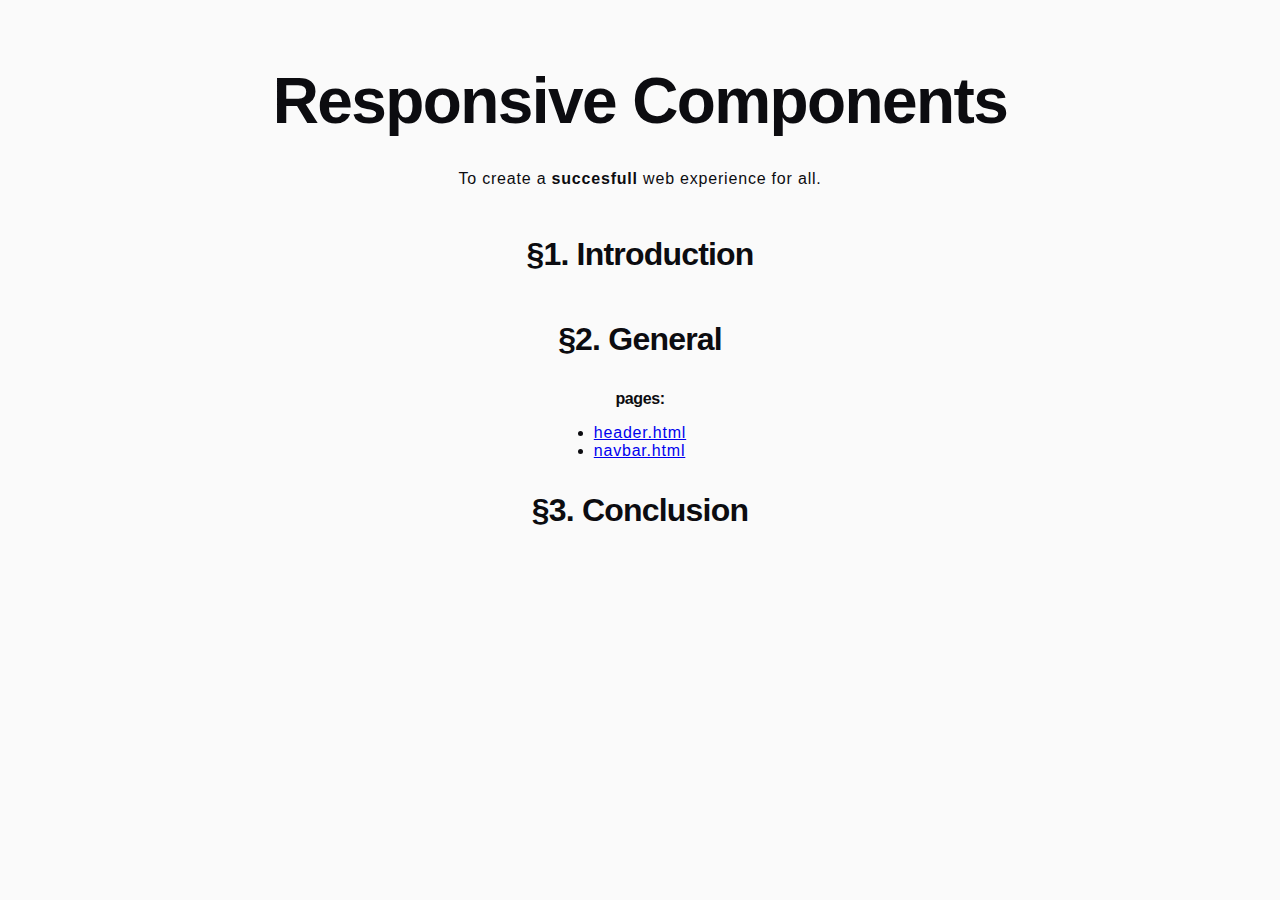
<file: index.html>
<!DOCTYPE html>
<html lang="en">
<head>
	<meta charset="UTF-8">
	<meta name="viewport" content="width=device-width, initial-scale=1.0">
	<title>Welcome - Responsive Components - to create a succesfull web experience for all.</title>
	<link rel="icon" href="./assets/house-solid.svg">
	<link rel="stylesheet" href="./stylesheets/config.css">
	<link rel="stylesheet" href="./stylesheets/runtime.css">
</head>
<body>

	<section>
		<h1>Responsive Components</h1>
		<p>To create a <b>succesfull</b> web experience for all.</p>
		
		<h2>&sect;1. Introduction</h2>
		<h2>&sect;2. General</h2>
			<h3>pages:</h3>
			<ul>
				
				<li><a href="./general/header.html">header.html</a></li>
				<li><a href="./general/navbar.html">navbar.html</a></li>
			</ul>
		<h2>&sect;3. Conclusion</h2>
	</section>

	<!--Workspace-->
</body>
<style></style>
</html>
</file>
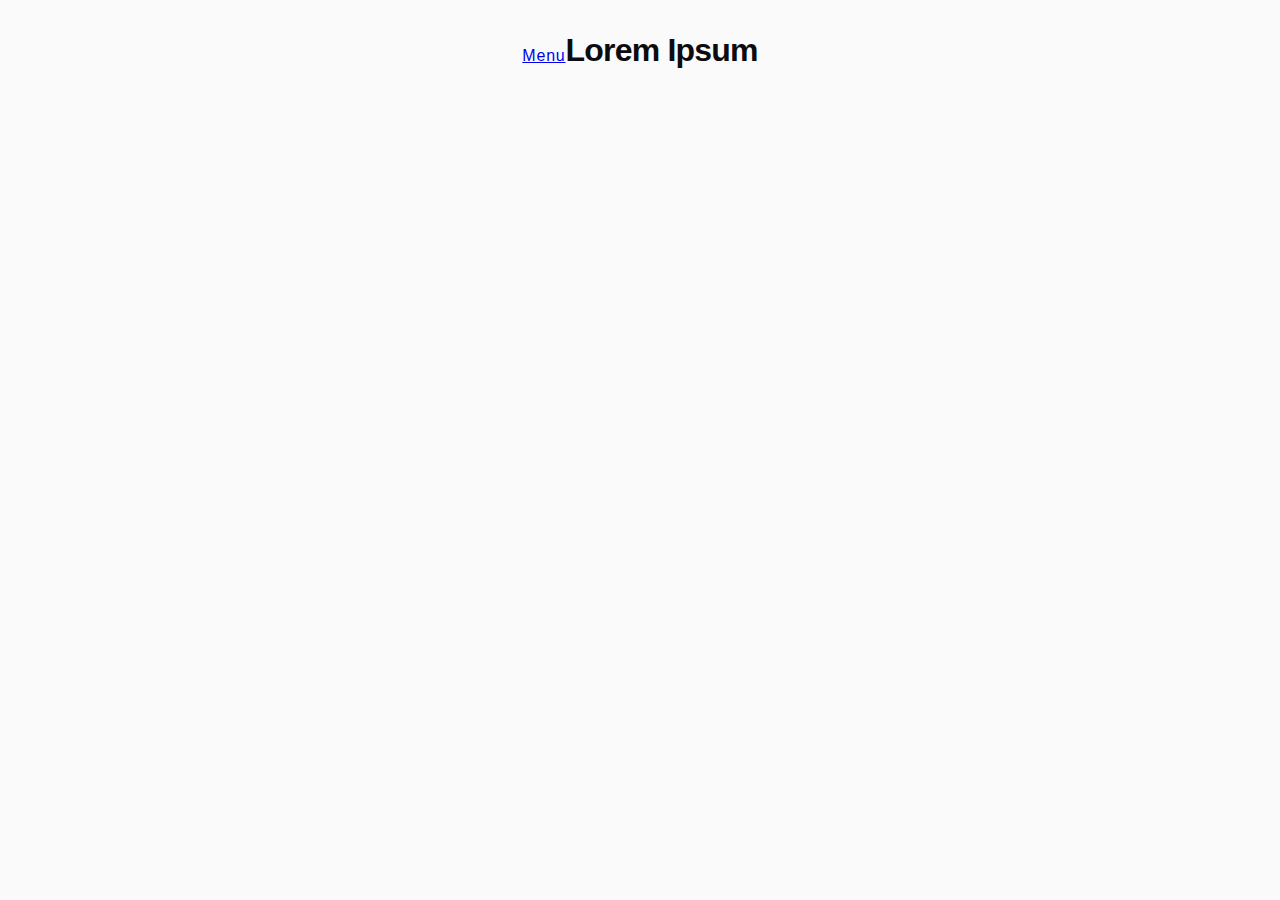
<file: general/header.html>
<!DOCTYPE html>
<html lang="en">
<head>
	<meta charset="UTF-8">
	<meta name="viewport" content="width=device-width, initial-scale=1.0">
	<link rel="stylesheet" href="../stylesheets/config.css">
	<link rel="stylesheet" href="../stylesheets/runtime.css">
	<title>Header - Responsive Components - to create a succesfull web experience for all.</title>
	<link rel="icon" href="../assets/location-dot-solid.svg">
</head>
<body>
	<section>
		<div>
			<a href="../index.html">Menu</a>
			<h2>Lorem Ipsum</h2>
		</div>
	</section>
</body>
</html>
</file>
<file: stylesheets/config.css>
:root{--sectionMaxWidth:100%;}
section{
	display:flex; 
	flex-direction:column; 
	justify-content:center; 
	align-items:center;

	min-width: -moz-fit-content; 
	min-width:fit-content; 
	width:auto; 
	max-width:var(--sectionMaxWidth); 
	
	min-height: -moz-fit-content; 
	min-height:fit-content; 
	height:auto; 
	max-height:auto;
}

div{
	display:flex; 
	flex-direction:row; 
	justify-content:center; 
	align-items:baseline; 
}

body, ul, ol{
	margin:0;
	padding:0;
}
</file>
<file: stylesheets/runtime.css>
:root{
	--deepslate:12, 12, 16;
	--lightdeepslate: 20, 20, 24;
	--snowwhite:250, 250, 250;
}

@media (prefers-color-scheme: dark){
	body{color:rgb(var(--snowwhite)); background-color: rgb(var(--deepslate));}
}

@media (prefers-color-scheme: light){
	body{color:rgb(var(--deepslate)); background-color: rgb(var(--snowwhite));}
}

body{
	font-size: 1.000rem;
	letter-spacing: 0.05em;
	font-family:'Segoe UI', Tahoma, Geneva, Verdana, sans-serif;
}

h1, h2, h3, h4, h5, h6{margin:1em 0 1rem 0;}

h1{font-size:4.000rem; letter-spacing: -0.1rem;}
h2{font-size:2.000rem; letter-spacing: -0.05rem;}
h3{font-size:1.000rem; letter-spacing: -0.025rem;}

.deepslate{background-color:rgb(var(--deepslate));}
.snowwhite{background-color:rgb(var(--lightdeepslate));}
</file>
